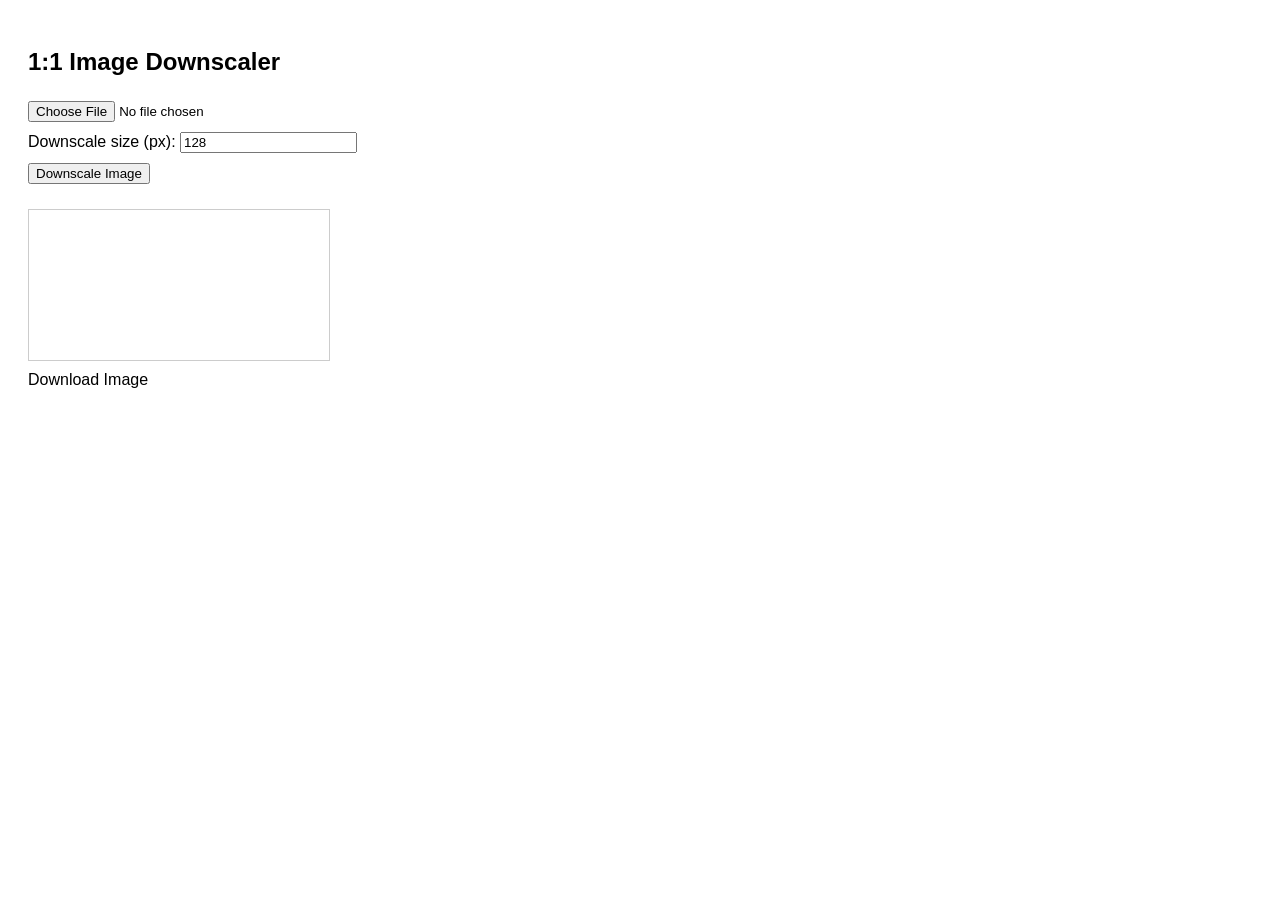
<file: Assets/Apps/ImgRescaler.html>
<!DOCTYPE html>
<html lang="en">
<head>
<meta charset="UTF-8">
<meta name="viewport" content="width=device-width, initial-scale=1.0">
<title>1:1 Image Downscaler</title>
<style>
  body { font-family: Arial, sans-serif; padding: 20px; }
  input, button { margin: 5px 0; }
  canvas { display: block; margin-top: 20px; border: 1px solid #ccc; }
</style>
</head>
<body>

<h2>1:1 Image Downscaler</h2>

<input type="file" id="imageInput" accept="image/*"><br>
<label>Downscale size (px): </label>
<input type="number" id="sizeInput" value="128"><br>
<button id="downscaleBtn">Downscale Image</button>

<canvas id="canvas"></canvas>
<a id="downloadLink" style="display:block; margin-top:10px;">Download Image</a>

<script>
const imageInput = document.getElementById('imageInput');
const sizeInput = document.getElementById('sizeInput');
const downscaleBtn = document.getElementById('downscaleBtn');
const canvas = document.getElementById('canvas');
const ctx = canvas.getContext('2d');
const downloadLink = document.getElementById('downloadLink');

let img = new Image();

imageInput.addEventListener('change', (e) => {
  const file = e.target.files[0];
  if (!file) return;
  const reader = new FileReader();
  reader.onload = function(event) {
    img.src = event.target.result;
  }
  reader.readAsDataURL(file);
});

downscaleBtn.addEventListener('click', () => {
  if (!img.src) return alert("Please upload an image first.");

  const targetSize = parseInt(sizeInput.value);
  if (isNaN(targetSize) || targetSize <= 0) return alert("Invalid size.");

  // Ensure 1:1 by taking the smaller dimension
  const minSide = Math.min(img.width, img.height);

  // Set canvas to target size
  canvas.width = targetSize;
  canvas.height = targetSize;

  // Draw image downscaled 1:1
  ctx.clearRect(0, 0, canvas.width, canvas.height);
  ctx.drawImage(
    img,
    0, 0, minSide, minSide, // crop the image to 1:1
    0, 0, targetSize, targetSize // scale it to target
  );

  // Prepare download
  downloadLink.href = canvas.toDataURL('image/png');
  downloadLink.download = `downscaled_${targetSize}px.png`;
  downloadLink.textContent = "Download Downscaled Image";
});
</script>

</body>
</html>
</file>
